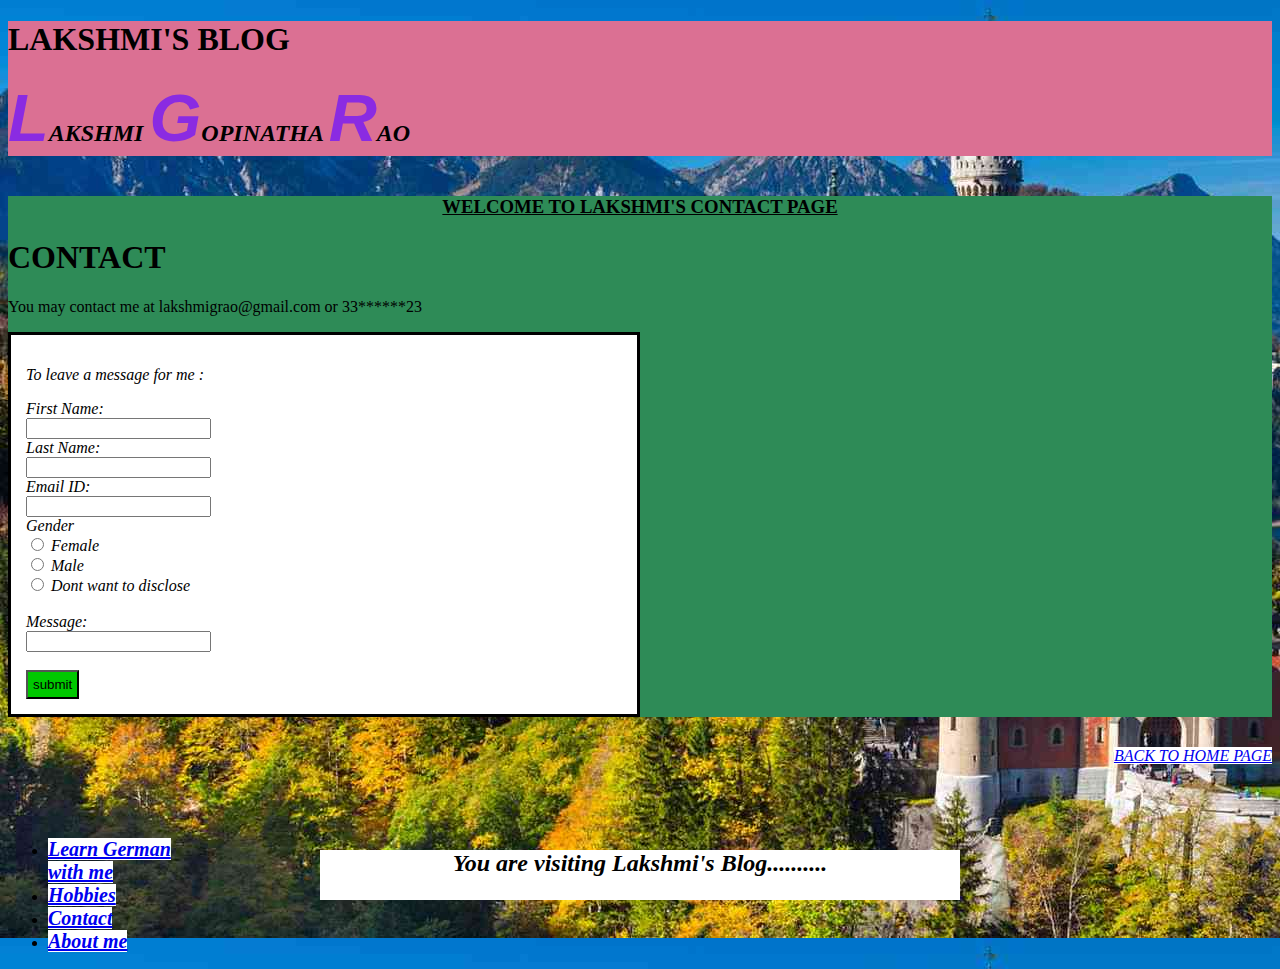
<file: MyPortfolio/pages/contact.html>
<!DOCTYPE html>
<html>
	<head>
		<title>WELCOME TO LAKSHMI'G BLOG</title>
		<link rel="stylesheet" type="text/css" href="../css/style.css">
	</head>
	<body>
		<div id="div1">
			<h1>LAKSHMI'S BLOG</h1>
			<h2><span>L</span>AKSHMI  <span>G</span>OPINATHA  <span>R</span>AO</h2>
    	</div>
    	<div id="div3">
			<h3>WELCOME TO LAKSHMI'S CONTACT PAGE</h3>
			<h1>CONTACT</h1>
			<p>You may contact me at lakshmigrao@gmail.com or 33******23 </p>
			<form>
				<p> To leave a message for me :</p>
				First Name: <br>
				<input type="text" name="firstname"> <br>
				Last Name: <br>
				<input type="text" name="lastname"><br>
				Email ID: <br>
				<input type="text" name="email"><br>
				Gender <br>
				<input type="radio" name="gender" value="Female"> Female <br>
				<input type="radio" name="gender" value="Male"> Male <br>
				<input type="radio" name="gender" value="Unknown"> Dont want to disclose <br> <br>
				Message: <br>
				<input type="text" name="Message"><br><br>
				<input type="button" name="submit" value="submit">
			</form>
		</div>
		<div id = "div4">
			<nav class="container">
				<ul>
					<li> <a id="box1" class ="large" href="german.html"> Learn German with me </a> </li>
					<li> <a id="box1" class ="large" href="hobbies.html"> Hobbies  </a> </li>
					<li> <a id="box1" class ="large" href="contact.html">  Contact </a> </li>
					<li> <a id="box1" class ="large" href="../index.html">  About me </a> </li>
				</ul>
			</nav>
		</div>
		<div id="div6">
		<a id="box1" href="../index.html">BACK TO HOME PAGE</a>
		</div>
	<footer>
		<i>You are visiting Lakshmi's Blog..........</i>
	</footer>
</body>
</html>
</file>
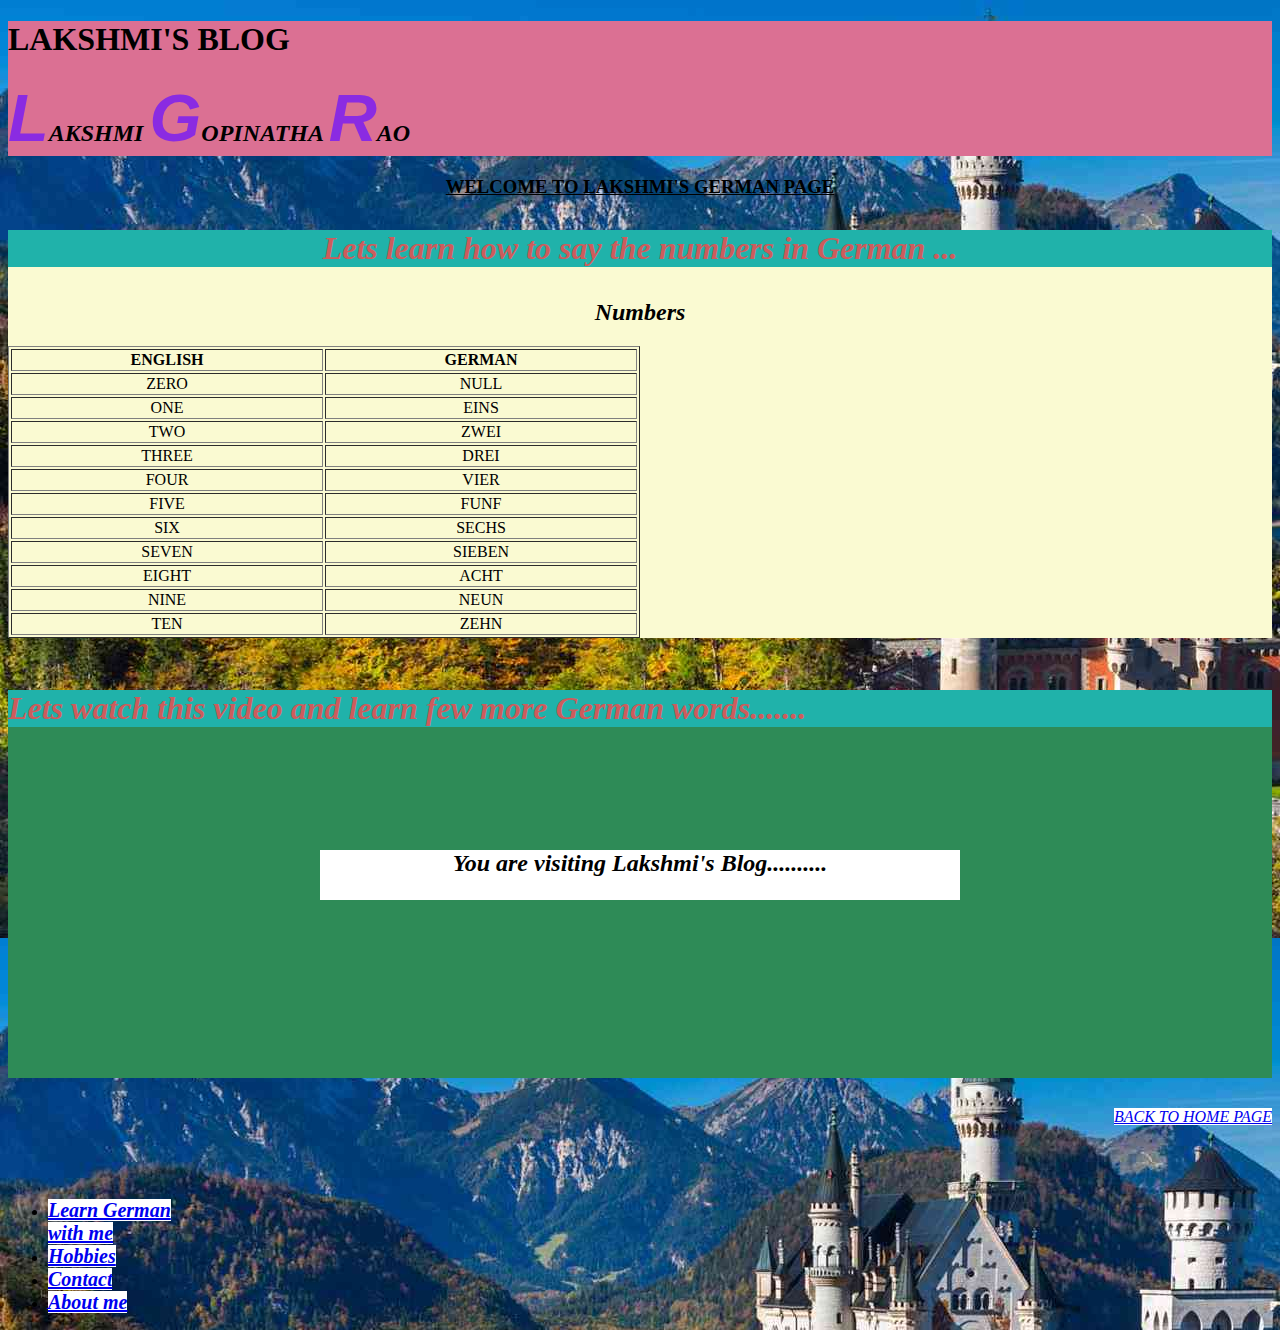
<file: MyPortfolio/pages/german.html>
<!DOCTYPE html>
<html>
<head>
	<title>WELCOME TO LAKSHMI'G BLOG</title>
	<link rel="stylesheet" type="text/css" href="../css/style.css">
</head>
<body>
	<div id="div1">
		<h1>LAKSHMI'S BLOG</h1>
		<h2><span>L</span>AKSHMI  <span>G</span>OPINATHA  <span>R</span>AO</h2>
	</div>
	<h3>WELCOME TO LAKSHMI'S GERMAN PAGE</h3>
	<div id="div2">
		<p id="german_page"> Lets learn how to say the numbers in German ...</p>
	<h2>Numbers</h2>
	<table width="50%" border=solid>
		<tr>
			<th> ENGLISH</th>
			<th> GERMAN</th>
		</tr>
		<tr>
			<td> ZERO </td>
			<td> NULL </td>
		</tr>
		<tr>
			<td> ONE </td>
			<td> EINS </td>
		</tr>
		<tr>
			<td> TWO </td>
			<td> ZWEI </td>
		</tr>
		<tr>
			<td> THREE </td>
			<td> DREI </td>
		</tr>
		<tr>
			<td> FOUR </td>
			<td> VIER </td>
		</tr>
		<tr>
			<td> FIVE </td>
			<td> FUNF </td>
		</tr>
		<tr>
			<td> SIX </td>
			<td> SECHS </td>
		</tr>
		<tr>
			<td> SEVEN </td>
			<td> SIEBEN </td>
		</tr>
		<tr>
			<td> EIGHT </td>
			<td> ACHT </td>
		</tr>
		<tr>
			<td> NINE </td>
			<td> NEUN </td>
		</tr>
		<tr>
			<td> TEN </td>
			<td> ZEHN </td>
		</tr>
	</table>
</div>
<div id="div3">
	<p id="german_page"> Lets watch this video and learn few more German words.......</p>

	<iframe width="560" height="315" src="https://www.youtube.com/embed/xg60VxyK-9I" title="YouTube video player" frameborder="0" allow="accelerometer; autoplay; clipboard-write; encrypted-media; gyroscope; picture-in-picture" allowfullscreen>
		
	</iframe>
</div>



<div id = "div4">
	
	<nav class="container">	
		<ul>
			<li> <a id="box1" class ="large" href="german.html"> Learn German with me </a> </li>
			<li> <a id="box1" class ="large" href="hobbies.html"> Hobbies  </a> </li>
			<li> <a id="box1" class ="large" href="contact.html">  Contact </a> </li>
			<li> <a id="box1" class ="large" href="../index.html">  About me </a> </li>
		</ul>
	</nav>
</div>
<div id="div6">
<a id="box1" href="../index.html">BACK TO HOME PAGE</a>
</div>
<footer>
	<i>You are visiting Lakshmi's Blog..........</i>
</footer>

</body>
</html>
</file>
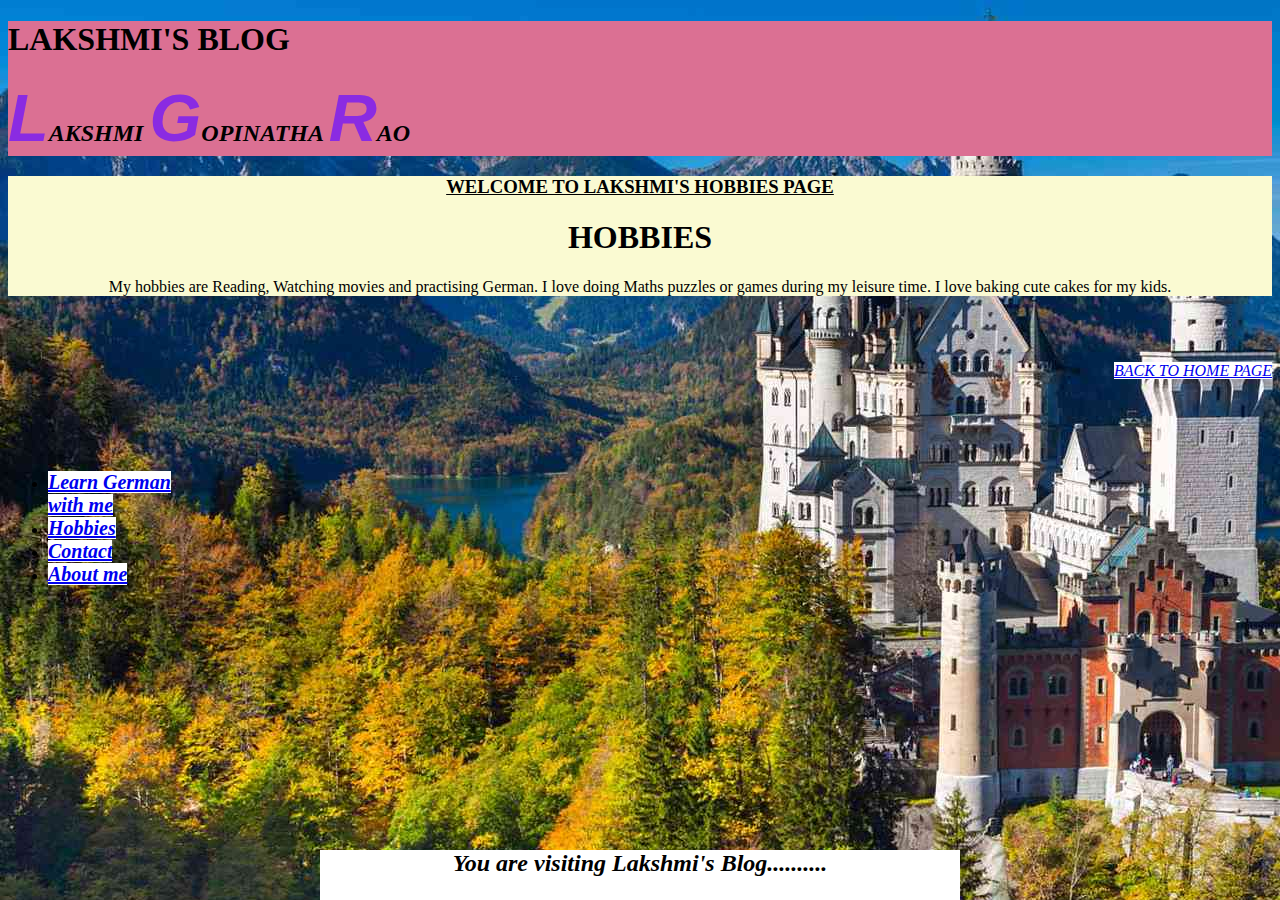
<file: MyPortfolio/pages/hobbies.html>
<!DOCTYPE html>
<html>
<head>
	<title>WELCOME TO LAKSHMI'G BLOG</title>	
	<link rel="stylesheet" type="text/css" href="../css/style.css">	
</head>
<body>
	<div id="div1">
		<h1>LAKSHMI'S BLOG</h1>
		<h2><span>L</span>AKSHMI  <span>G</span>OPINATHA  <span>R</span>AO</h2>
	</div>
	<div id="div2">
		<h3>WELCOME TO LAKSHMI'S HOBBIES PAGE</h3>
		<h1>HOBBIES</h1>
		<p>My hobbies are Reading, Watching movies and practising German. I love doing Maths puzzles or games during my leisure time. I love baking cute cakes for my kids.
		</p>
	</div>
	<div id="div6">
    <a id="box1" href="../index.html">BACK TO HOME PAGE</a>
	</div>
    <div id = "div4">
		<nav>
		<ul>
			<li> <a id="box1" class ="large" href="german.html"> Learn German with me </a> </li>
			<li> <a id="box1" class ="large" href="hobbies.html"> Hobbies  </a> </li>
			<li> <a id="box1" class ="large" href="contact.html">  Contact </a> </li>
			<li> <a id="box1" class ="large" href="../index.html">  About me </a> </li>
		</ul>
		</nav>
	</div>
	<footer>
	<i>You are visiting Lakshmi's Blog..........</i>
</footer>
</body>
</html>
</file>
<file: MyPortfolio/css/style.css>
*{
  box-sizing: border-box;
  align-content: justify;
 } 
body{
	background-image: url("../images/Castle.jpg");
}
#div1{
	background-color : palevioletred;
}
#div2{
	background-color : lightgoldenrodyellow;
	text-align: center;
}
#div3{
	position: relative;
	top: 20px;
	display: block;
	background-color : seagreen;
	font-family: cursive;
}
#div4{
	position: relative;
	left: 0px;
	top: 125px;
	background-color : purple;
	box-shadow: blueviolet;
}
#div5{
	position: fixed;
	top: 310px;
	left: 10px;
}
#div6{
	position: relative;
	display: block;
	text-align-last: right;
	font-style: italic;
	color: blueviolet;
	top: 50px;
	padding-right: 0px;
}
#div1,#div2,#div3,#div4,#div5,#div6{
	bordered : dashed ;
}
p.disp1{
	display: inline-block;
	color: red;
}
p.disp2{
	display: inline-block;
	color: red;
	background-color: white;
	font-style: italic;
}
h2{
	font-style: italic;
	text-decoration-style: dotted;
	text-decoration-color: blue;
	text-shadow: yellow;
	}
h3{
	text-align: center;
	text-decoration: underline;
}
#intro{
	text-align: center;
}
#german{
	text-transform: uppercase;
	font-style: italic;
}
.hobby{
	color: purple;
}
span{
	color: blueviolet;
	font-size: 50pt;
	font-family:  arial;
}
#box1{
	background-color: white;
}
#box1:hover{
	background-color: orange;
}
#german_page{
	color:indianred;
	background-color: lightseagreen;
	font-style:italic;
	font-weight: bold;
	font-size: 200%;
}
.large{
	font-size: 125%;
	font-weight: bold;
	font-style: italic;
}
form{
	padding: 15px;
	background-color: white;
	font-style: italic;
	border-style: solid ;
	font-weight: 900px;
	width: 50%;
}
input[type=button]{
	color: black;
	background-color: rgb(0,200,0);
	padding: 5px;
}
input[type=button]:hover{
	border: solid;
	background-color: rgb(0,230,0);
}
input[type=text]:focus{
	background-color: rgb(0,330,0);
	color:  black;
	width:  100%;
	transition: 2s;
}
.container{
	float : left;
	left: 0px;
	bottom: 200px;
}
nav{
	float: left;
	width: 200px;
}
section{
  /* position is static by default */
  margin-left: 200px;
}
footer{
	position: fixed;
	bottom: 0;
	left: 25%;
	height: 50px;
	background-color: white;
	width: 50%;
	font-style: italic;
	font-weight: bold;
	text-align: center;
	font-size: 150%;
}
body{
  margin-bottom: 120px;
}
video{
	position: absolute;
	bottom : 0px;
	right : 0px;	
	margin-right: 10px;
}
</file>
